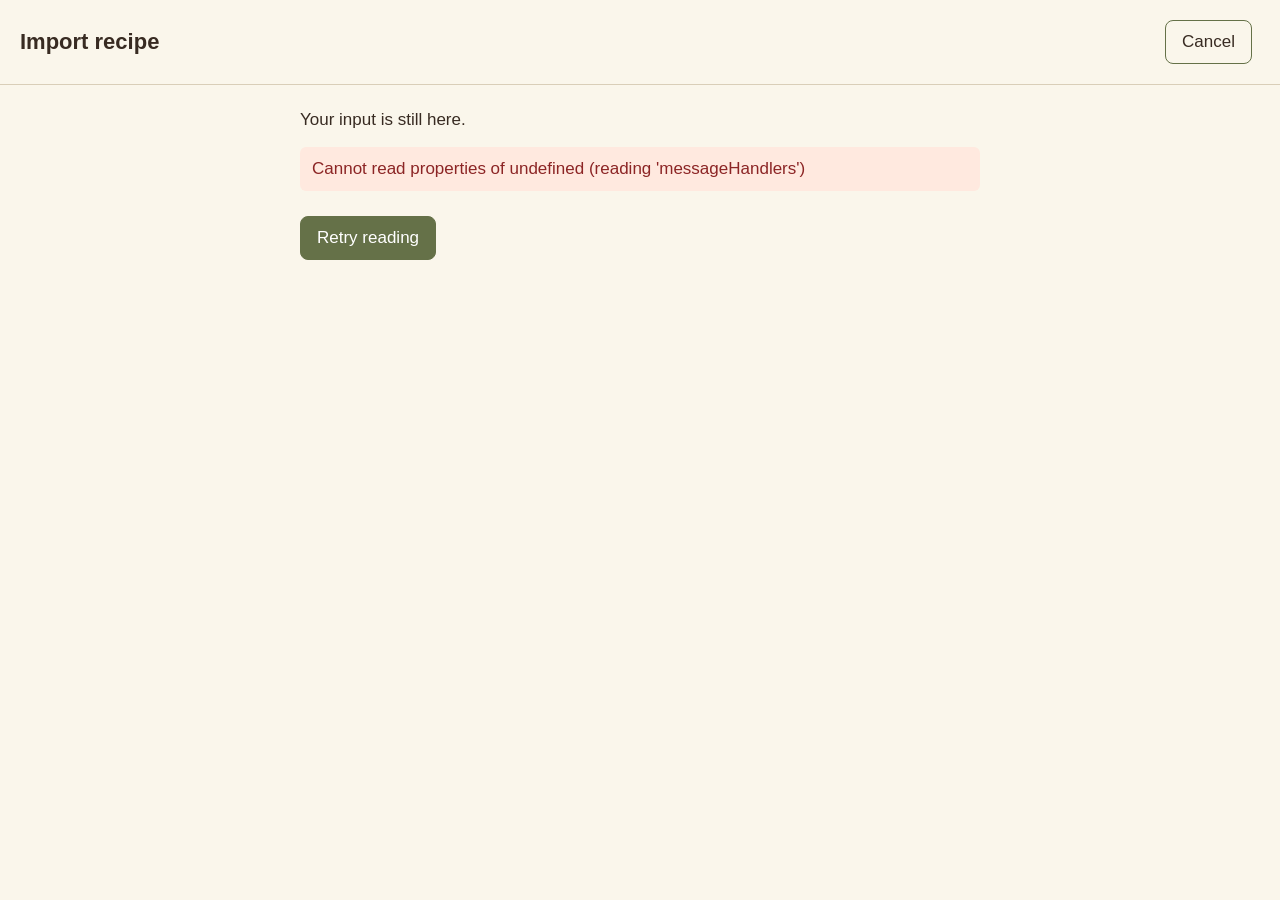
<file: ios/ShareExtension/Resources/index.html>
<!doctype html>
<html lang="en">
<meta charset="utf-8">
<meta name="viewport" content="width=device-width, initial-scale=1, viewport-fit=cover">
<meta http-equiv="Content-Security-Policy" content="default-src 'none'; script-src 'self'; style-src 'self'; img-src 'none'; connect-src 'none'; base-uri 'none'; form-action 'none'">
<title>Import recipe</title>
<link rel="stylesheet" href="share.css">
<header><h1>Import recipe</h1><button id="close" type="button">Cancel</button></header>
<main>
  <p id="status" role="status" aria-live="polite">Reading shared content…</p>
  <p id="error" role="alert" hidden></p>
  <div id="screen"></div>
</main>
<script src="model.js"></script>
<script src="share.js"></script>
</html>
</file>
<file: ios/ShareExtension/Resources/share.css>
:root { font: 17px -apple-system, BlinkMacSystemFont, sans-serif; color: #382b22; background: #faf6eb; }
* { box-sizing: border-box; }
body { margin: 0; }
header { display: flex; align-items: center; justify-content: space-between; padding: 12px 20px; border-bottom: 1px solid #d9ceb8; position: sticky; top: 0; z-index: 2; background: #faf6eb; }
h1 { font-size: 22px; margin: 0; }
h2 { font-size: 21px; }
main { padding: 8px 20px 40px; max-width: 720px; margin: auto; }
button, input, textarea, select { font: inherit; }
button { min-height: 44px; padding: 10px 16px; border: 1px solid #657148; border-radius: 8px; background: #657148; color: white; margin: 8px 8px 8px 0; }
header button, button.secondary { background: transparent; color: #382b22; }
button:disabled { opacity: .5; }
label { display: block; margin: 14px 0; }
label span { display: block; margin-bottom: 6px; }
input, textarea, select { width: 100%; padding: 10px; border: 1px solid #9e927e; border-radius: 6px; background: #fff; color: #382b22; }
input[type=checkbox] { width: auto; min-width: 24px; min-height: 24px; }
textarea { min-height: 90px; resize: vertical; }
details { border-top: 1px solid #d9ceb8; padding: 14px 0; }
summary { min-height: 30px; font-weight: 600; }
fieldset { border: 1px solid #d9ceb8; border-radius: 8px; margin: 14px 0; padding: 12px; }
#error { color: #8c2525; background: #ffe9df; padding: 12px; border-radius: 6px; }
.hint { font-size: 15px; color: #675b4d; }
</file>
